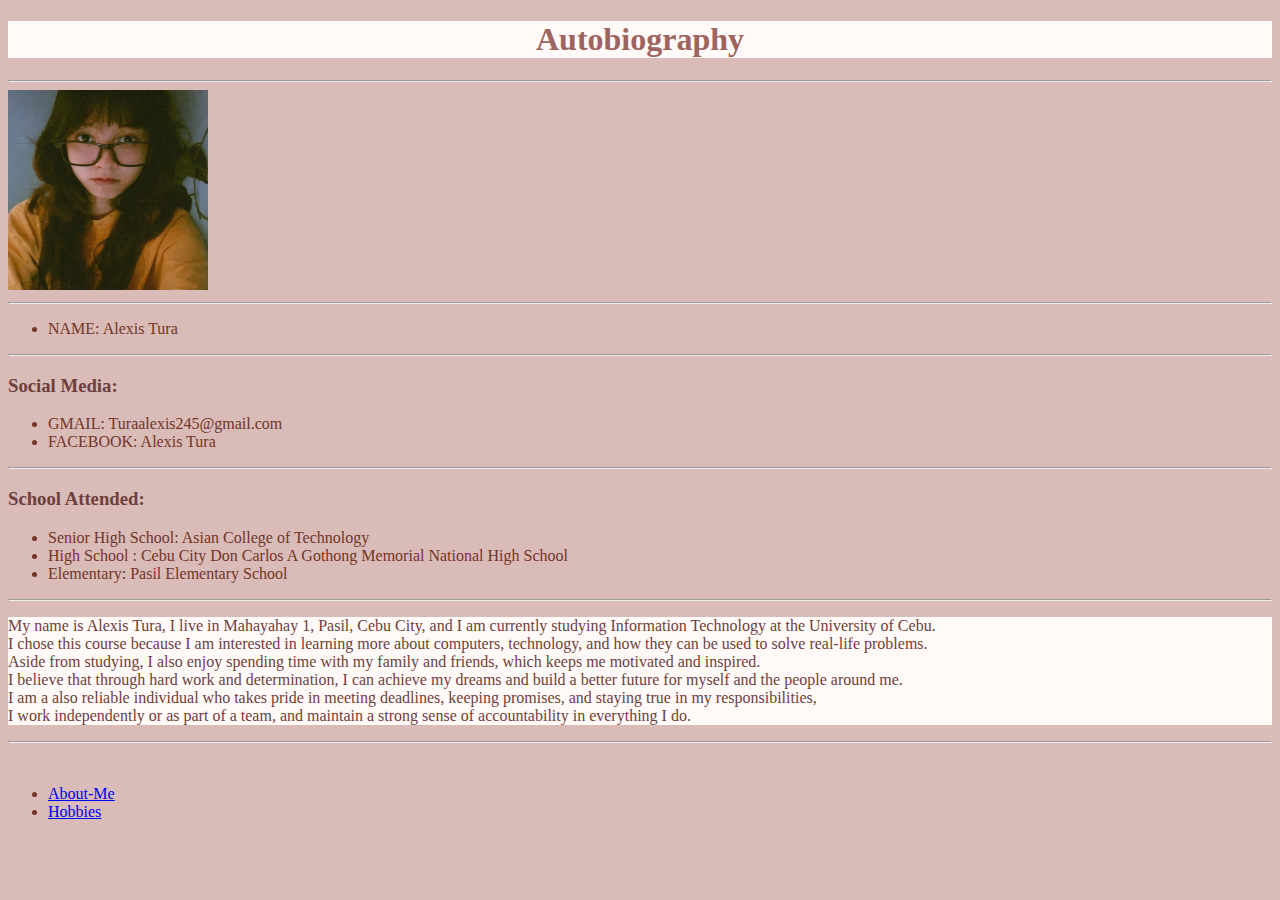
<file: index.html>
<!DOCTYPE html>
<html lang="en">
<head>
    <meta charset="UTF-8">
    <meta name="viewport" content="width=device-width, initial-scale=1.0">
    <link rel="stylesheet" href="style.css">
    <title>Autobiography</title>
</head>
<body>
    
    <h1 style="text-align: center; background-color: #FFFAF7
;">Autobiography</h1>
    <hr>
    <img src="picture.png" width="200">
    <hr>
   <ul><li> NAME: Alexis Tura
   </li>
   </ul>
   <hr>
   <h3 style="color: #6E3F3D;"> Social Media:</h3>
   <ul>
   <li> GMAIL: Turaalexis245@gmail.com
   </li>
   <li> FACEBOOK: Alexis Tura</li>
   </ul>
   <hr>
   <h3 style=" color: #6E3F3D;"> School Attended:</h3>
    <ul><li>Senior High School: Asian College of Technology</li>
    <li>High School : Cebu City Don Carlos A Gothong Memorial National High School</li>
    <li>Elementary: Pasil Elementary School</li></ul>
   <hr>
    <p style=" color: #6E3F3D; background-color: #FFFAF7
;"> My name is Alexis Tura, I live in Mahayahay 1, Pasil, Cebu City, and I am currently studying Information Technology at the University of Cebu.<br>
         I chose this course because I am interested in learning more about computers, technology, and how they can be used to solve real-life problems.<br>
         Aside from studying, I also enjoy spending time with my family and friends, which keeps me motivated and inspired.<br>
          I believe that through hard work and determination, I can achieve my dreams and build a better future for myself and the people around me.<br>
          I am a also reliable individual who takes pride in meeting deadlines, keeping promises, and staying true in my responsibilities,<br>
         I work independently or as part of a team, and maintain a strong sense of accountability in everything I do.
    </p>
  
    
<hr>
<br>
<ul>
     <li><a href="contact.html">About-Me</a></li>
    <li><a href="about.html">Hobbies</a></li>
    </ul>
</body>
</html>
</file>
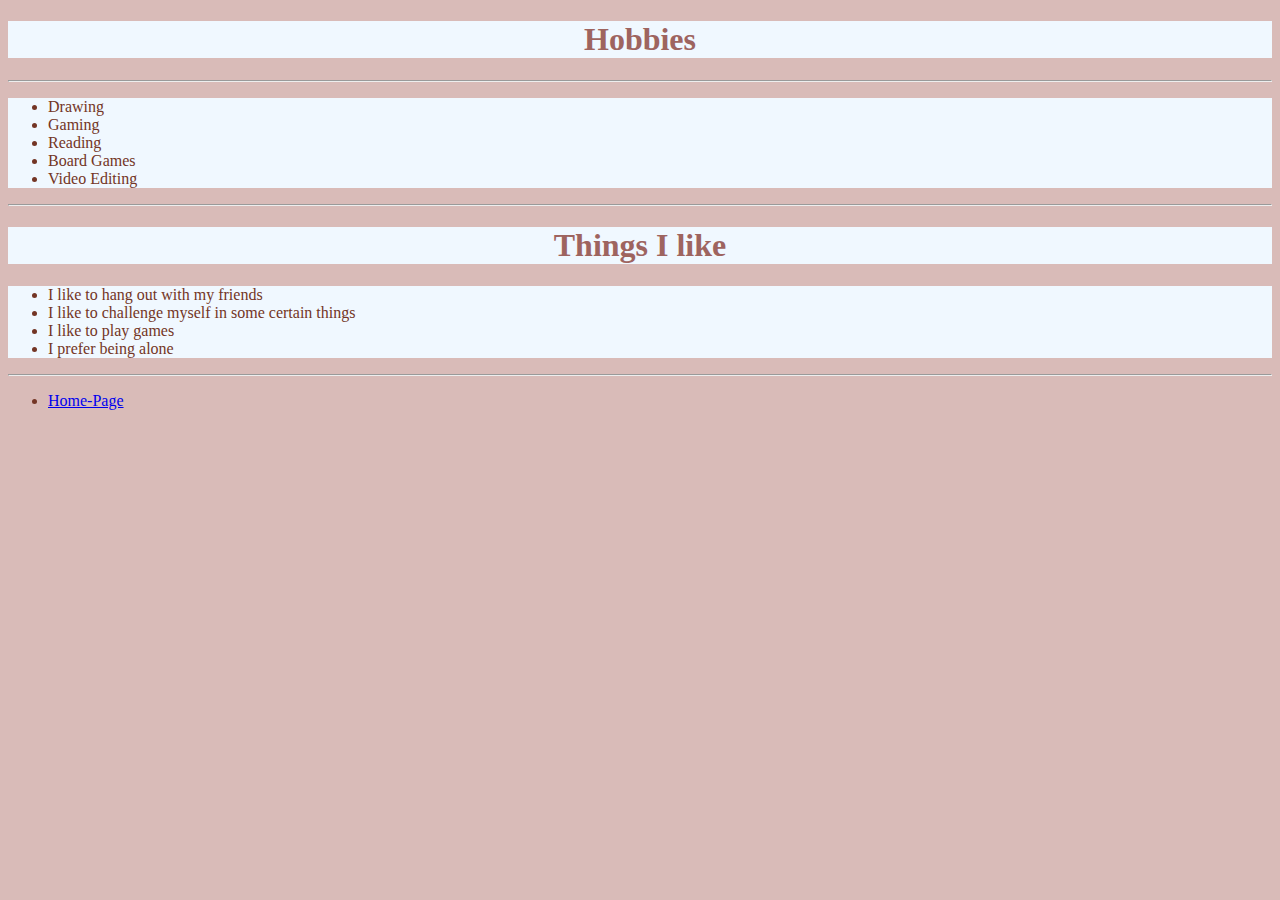
<file: about.html>
<!DOCTYPE html>
<html lang="en">
<head>
    <meta charset="UTF-8">
    <meta name="viewport" content="width=device-width, initial-scale=1.0">
    <link rel="stylesheet" href="style.css">
    <title>Hobbies</title>
</head>
<body>
  <h1 style="text-align: center; background-color: aliceblue;">Hobbies</h1>
  <hr>
  <ul style="background-color: aliceblue;"><li>Drawing</li>
  <li>Gaming</li>
  <li>Reading</li>
  <li>Board Games</li>
<li>Video Editing</li>
</ul> 
<hr>
<h1 style="text-align: center;"> Things I like</h1>
<ul style="background-color: aliceblue;">
    <li>I like to hang out with my friends</li>
    <li>I like to challenge myself in some certain things</li>
    <li>I like to play games</li>
    <li>I prefer being alone</li>
</ul>
<hr>
    <ul>
  <li><a href="index.html">Home-Page</a>
  </li></ul>
</body
</file>
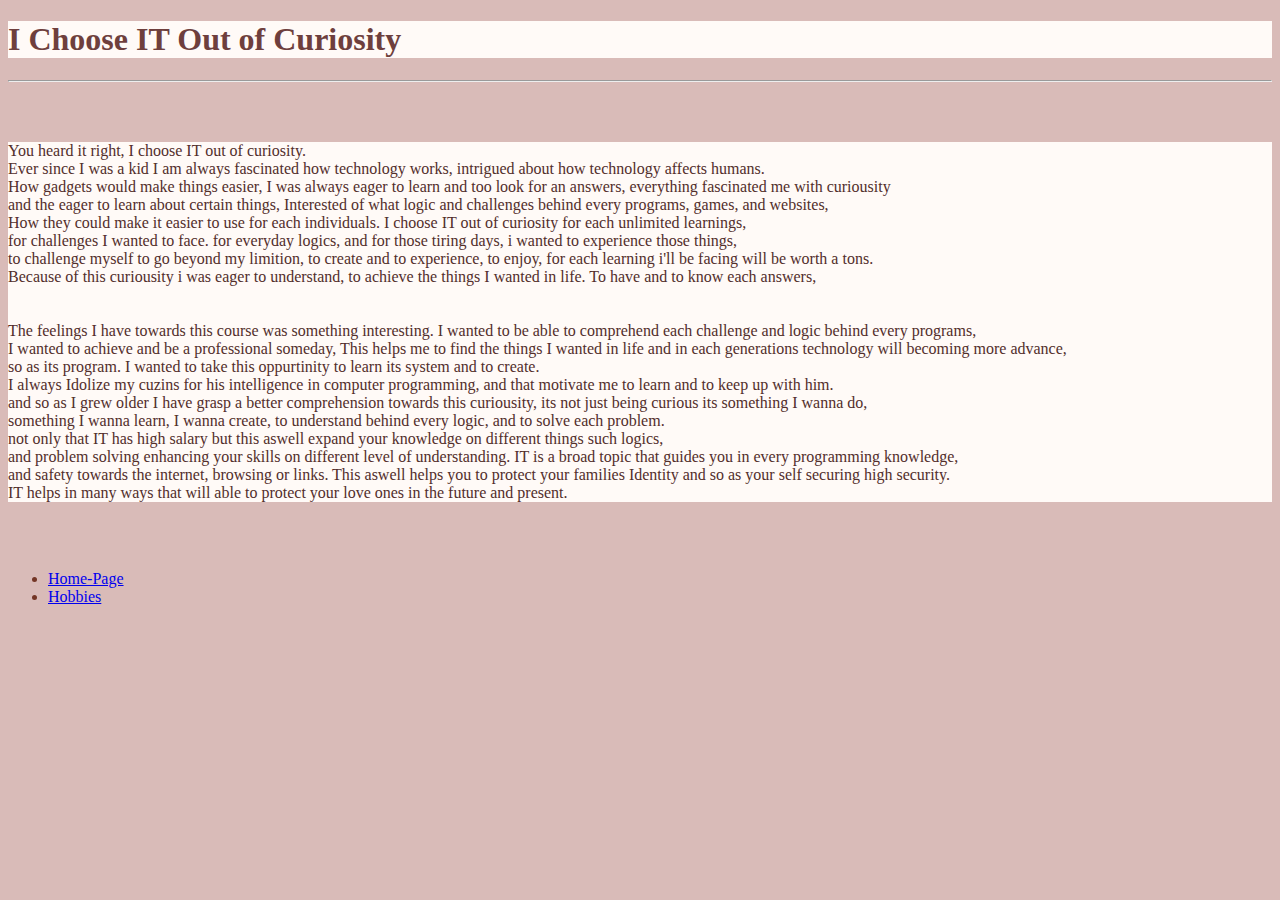
<file: contact.html>
<!DOCTYPE html>
<html lang="en">
<head>
    <meta charset="UTF-8">
    <meta name="viewport" content="width=device-width, initial-scale=1.0">
    <link rel="stylesheet" href="style.css">
    <title>Why IT?</title>
</head>
<body>
    <h1 style="color: #6E3F3D; background-color: #FFFAF7;"> I Choose IT Out of Curiosity</h1>
    <hr>
<br>
<br>

<p style="color: #522E2B; background-color: #FFFAF7;"> You heard it right, I choose IT out of curiosity. <br>
Ever since I was a kid I am always fascinated how technology works, intrigued about how technology affects humans.<br>
How gadgets would make things easier, I was always eager to learn and too look for 
an answers, 
everything fascinated me with curiousity<br>
 and the eager to learn about certain things, 
Interested of what logic and challenges behind every programs, games, and websites,
<br>How they could make it easier to use for each individuals.
I choose IT out of curiosity for each
unlimited learnings,
 <br>for challenges I wanted to face. for everyday logics,
and for those tiring days, i wanted to experience those things,<br>
 to challenge 
myself to go beyond my limition, to create and to experience, to enjoy, for 
each learning i'll be facing will be worth a tons.<br>
 Because of this curiousity i was
eager to understand, to achieve the things I wanted in life.
To have and to know each answers, <br>
    <br>
<br>
The feelings I have towards this course 
was something interesting. I wanted to be able to comprehend each challenge and logic behind 
every programs,<br>
I wanted to achieve and be a professional someday,
 This helps me to find the things
I wanted in life
and in each generations technology
will becoming more advance,<br>
so as its program. I wanted to take this oppurtinity
to learn its system and to create.<br>
I always Idolize my cuzins for his intelligence in computer programming, and that motivate me to learn and to keep up with him.<br>
and so as I grew older I have grasp a better comprehension towards this
curiousity, its not just being curious its something I wanna do,<br>
 something I wanna learn,
I wanna create, to understand behind every logic, and to solve each problem.
<br>
not only that IT has high salary but this aswell expand your knowledge on different things such logics, <br>
and problem solving 
enhancing your skills on different level of understanding. IT is a broad topic 
that guides you in every programming knowledge,<br>
and safety towards the internet, browsing
or links. This aswell helps you to protect your families Identity and so as your self
securing high security.<br>
 IT helps in many ways that will able to protect your love ones in the future and present.

</p>
<br>
<br>
<ul>
  <li><a href="index.html">Home-Page</a>
  </li>
    <li><a href="about.html">Hobbies</a></li>
    </ul>
</body>
</html>
</file>
<file: style.css>
body {
    background-color: #D9BBB8;
}
h1 {
    background-color: aliceblue;
    color: #9E645F
}
li {
    color: #733525;
    
}
</file>
